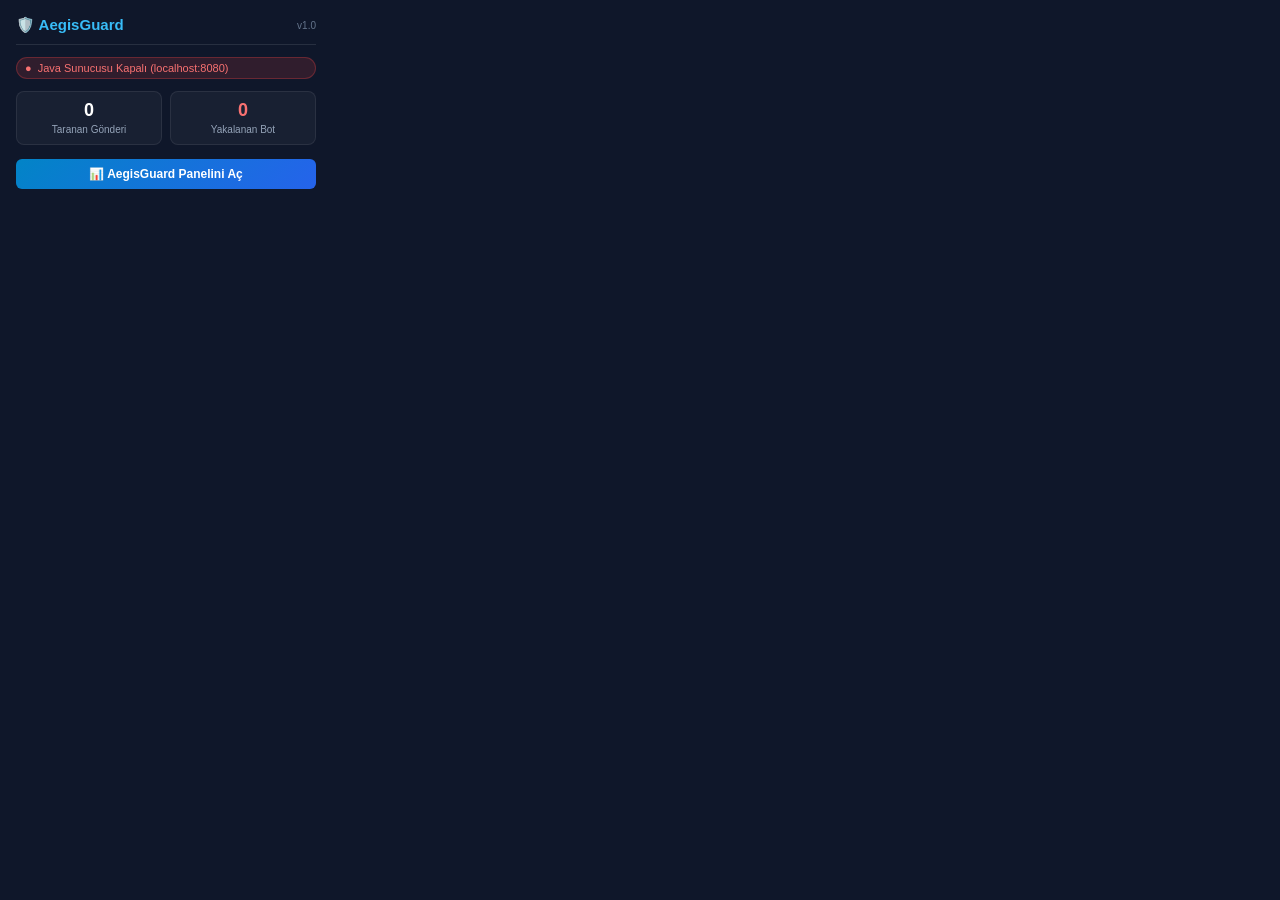
<file: extension/popup.html>
<!DOCTYPE html>
<html lang="tr">
<head>
    <meta charset="UTF-8">
    <title>AegisGuard</title>
    <style>
        body {
            width: 300px;
            margin: 0;
            padding: 16px;
            background: #0f172a;
            color: #f8fafc;
            font-family: -apple-system, BlinkMacSystemFont, 'Segoe UI', Roboto, sans-serif;
            font-size: 13px;
        }
        .header {
            display: flex;
            align-items: center;
            justify-content: space-between;
            margin-bottom: 12px;
            border-bottom: 1px solid rgba(255, 255, 255, 0.1);
            padding-bottom: 10px;
        }
        .brand {
            font-weight: 700;
            font-size: 15px;
            display: flex;
            align-items: center;
            gap: 6px;
            color: #38bdf8;
        }
        .status-pill {
            display: flex;
            align-items: center;
            gap: 6px;
            font-size: 11px;
            padding: 4px 8px;
            border-radius: 999px;
            background: rgba(16, 185, 129, 0.15);
            color: #34d399;
            border: 1px solid rgba(16, 185, 129, 0.3);
            margin-bottom: 12px;
        }
        .status-pill.offline {
            background: rgba(239, 68, 68, 0.15);
            color: #f87171;
            border-color: rgba(239, 68, 68, 0.3);
        }
        .stats-box {
            display: grid;
            grid-template-columns: 1fr 1fr;
            gap: 8px;
            margin-bottom: 14px;
        }
        .stat-card {
            background: rgba(255, 255, 255, 0.04);
            border: 1px solid rgba(255, 255, 255, 0.08);
            border-radius: 8px;
            padding: 8px;
            text-align: center;
        }
        .stat-val {
            font-size: 18px;
            font-weight: 700;
            color: #fff;
            display: block;
        }
        .stat-lbl {
            font-size: 10px;
            color: #94a3b8;
        }
        .btn-link {
            display: block;
            text-align: center;
            padding: 8px;
            background: linear-gradient(135deg, #0284c7, #2563eb);
            color: #fff;
            text-decoration: none;
            border-radius: 6px;
            font-weight: 600;
            font-size: 12px;
            transition: opacity 0.2s;
        }
        .btn-link:hover {
            opacity: 0.9;
        }
    </style>
</head>
<body>
    <div class="header">
        <div class="brand">🛡️ AegisGuard</div>
        <span style="font-size: 10px; color: #64748b;">v1.0</span>
    </div>

    <div class="status-pill" id="serverStatus">
        <span id="statusDot">●</span>
        <span id="statusText">Java Sunucusu Kontrol Ediliyor...</span>
    </div>

    <div class="stats-box">
        <div class="stat-card">
            <span class="stat-val" id="inspectedCount">0</span>
            <span class="stat-lbl">Taranan Gönderi</span>
        </div>
        <div class="stat-card">
            <span class="stat-val" id="botCount" style="color: #f87171;">0</span>
            <span class="stat-lbl">Yakalanan Bot</span>
        </div>
    </div>

    <a href="http://localhost:8080" target="_blank" class="btn-link">📊 AegisGuard Panelini Aç</a>

    <script src="popup.js"></script>
</body>
</html>
</file>
